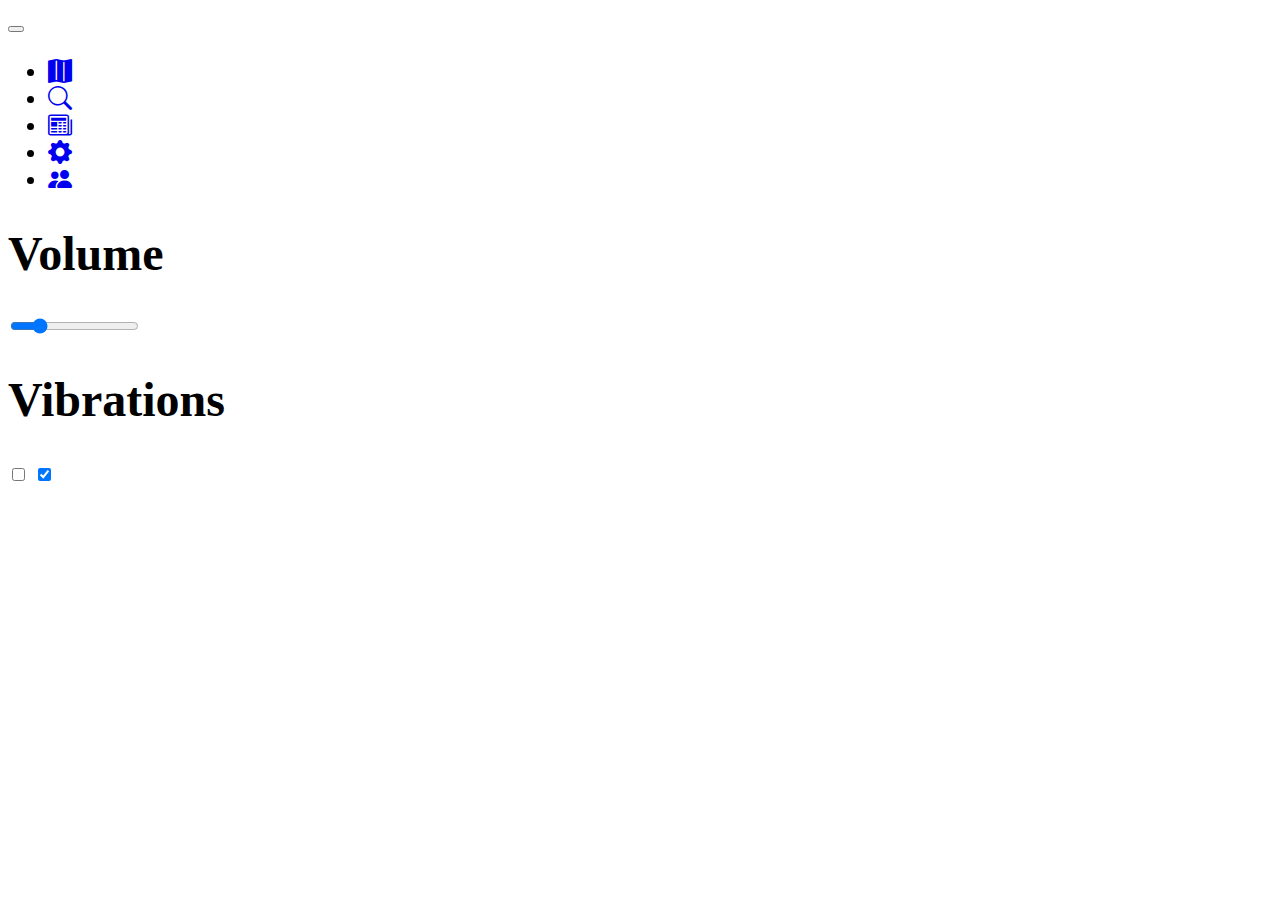
<file: settings.html>
<!DOCTYPE html>
<html>
    <head>
      <!-- Required meta tags -->
      <meta charset="utf-8">
      <meta name="viewport" content="width=device-width, initial-scale=1, shrink-to-fit=no">

      <!-- Bootstrap CSS/js -->
      <link href="https://cdn.jsdelivr.net/npm/bootstrap@5.0.2/dist/css/bootstrap.min.css" rel="stylesheet" integrity="sha384-EVSTQN3/azprG1Anm3QDgpJLIm9Nao0Yz1ztcQTwFspd3yD65VohhpuuCOmLASjC" crossorigin="anonymous">
      <link rel="stylesheet" href="https://cdn.jsdelivr.net/npm/bootstrap-icons@1.3.0/font/bootstrap-icons.css">
      <!-- Own CSS/js-->
      <link rel="stylesheet" type="text/css" href="sheet.css">
      

      <title>Aloha Birds bb</title>
    </head>
  <body>
    <main>

      <div class="dropleft float-end align-middle row mt-1">
        <button type="button" class="btn btn-secondary dropdown-toggle itemb" data-bs-toggle="dropdown" aria-expanded="false">
          
        </button>
        <ul class="dropdown-menu" aria-labelledby="dropdownMenuButton">
          <li><a class="dropdown-item" href="index.html"><i class="bi bi-map-fill"></i></a></li>
          <li><a class="dropdown-item" href="sightings.html"><i class="bi bi-search"></i></a></li>
          <li><a class="dropdown-item" href="dex.html"><i class="bi bi-newspaper"></i></a></li>
          <li><a class="dropdown-item" href="settings.html"><i class="bi bi-gear-fill"></i></a></li>
          <li><a class="dropdown-item" href="friends.html"><i class="bi bi-people-fill"></i></a></li>
        </ul>
      </div>
          
      <div class="slidecontainer">
        <h1>Volume</h1>
        <input type="range" min="1" max="100" value="20">
      </div>
      <label class="switch">

        <span class="slider"></span>
      </label>

      <!--This is the button code-->

      <h1>Vibrations</h1>

      <label class="switch">
        <input type="checkbox">
        <span class="slider"></span>
      </label>

      <label class="switch">
        <input type="checkbox" checked>
        <span class="slider"></span>
      </label><br><br>
    </main>
    
    <!-- Bootsrap's Js links -->
    <script src="https://cdn.jsdelivr.net/npm/@popperjs/core@2.11.8/dist/umd/popper.min.js" integrity="sha384-I7E8VVD/ismYTF4hNIPjVp/Zjvgyol6VFvRkX/vR+Vc4jQkC+hVqc2pM8ODewa9r" crossorigin="anonymous"></script>
    <script src="https://cdn.jsdelivr.net/npm/bootstrap@5.3.3/dist/js/bootstrap.min.js" integrity="sha384-0pUGZvbkm6XF6gxjEnlmuGrJXVbNuzT9qBBavbLwCsOGabYfZo0T0to5eqruptLy" crossorigin="anonymous"></script>
  </body>
</html>
</file>
<file: sheet.css>
@media (min-width:640px) { body {font-size:1rem;} }
@media (min-width:960px) { body {font-size:1.2rem;} }
@media (min-width:1100px) { body {font-size:1.5rem;} }

.bottom-nav {
    display: flex;
    justify-content: space-around;
    align-items: center;
    background-color: #333;
    position: fixed;
    bottom: 0;
    left: 0;
    right: 0;
    height: 60px;
    border-top-left-radius: 20px;
    border-top-right-radius: 20px;
    box-shadow: 0 -2px 10px rgba(0, 0, 0, 0.1);
}

.bottom-nav a {
    color: white;
    text-decoration: none;
    padding: 15px;
    text-align: center;
    flex: 1;
}

.bottom-nav a:hover {
    background-color: rgba(255, 255, 255, 0.2);
    border-radius: 10px;
}

.circle-button a {
    color: white;
    font-size: 30px;
    text-decoration: none;
}
</file>
